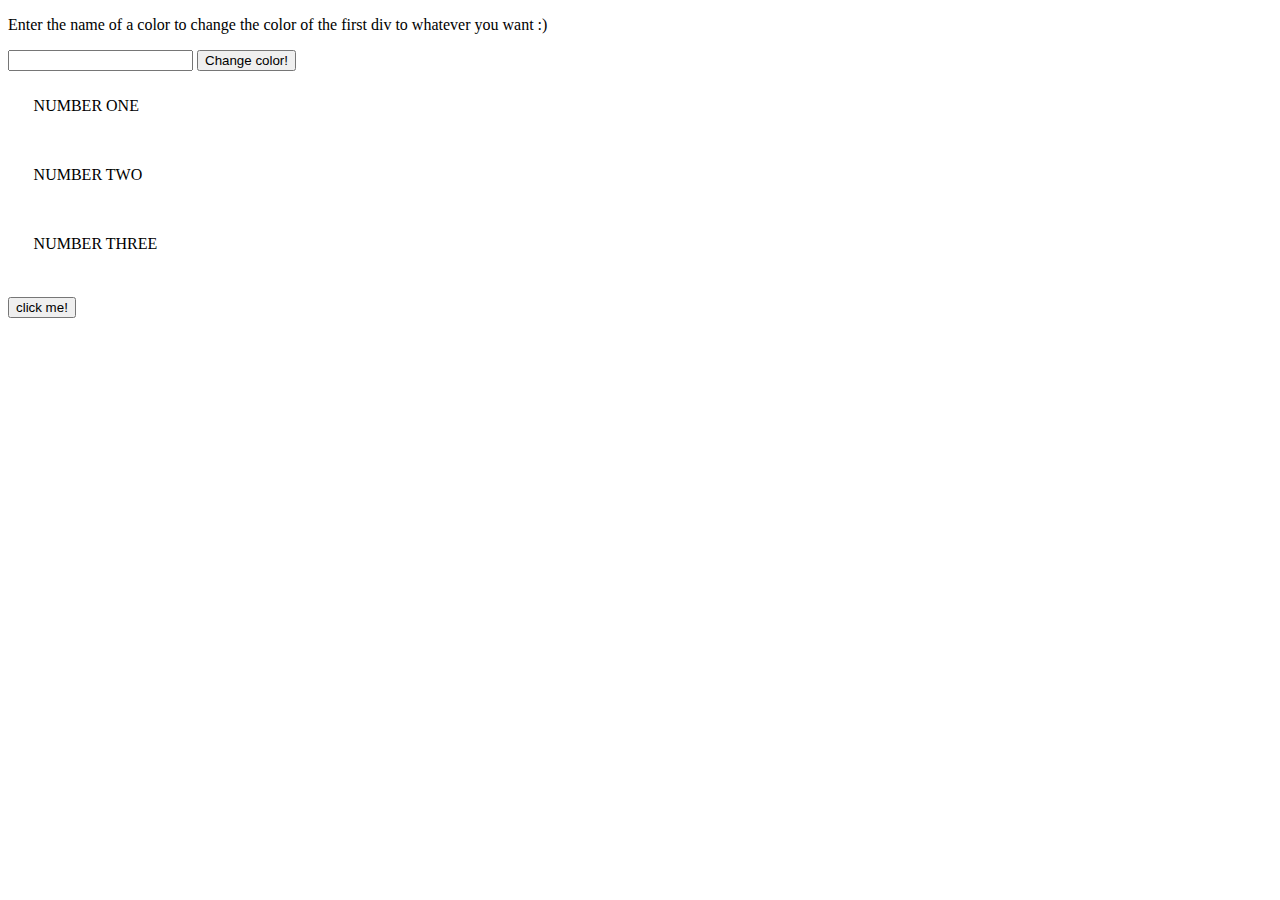
<file: web/02TeamActivity/index.html>
<!DOCTYPE html>
<!--
To change this license header, choose License Headers in Project Properties.
To change this template file, choose Tools | Templates
and open the template in the editor.
-->
<html>
    <head>
        <title>Lesson1 HW</title>
        <meta charset="UTF-8">
        <meta name="viewport" content="width=device-width, initial-scale=1.0">
        <script src="https://ajax.googleapis.com/ajax/libs/jquery/3.2.1/jquery.min.js"></script>
        <script src ="js/js.js"></script>
        
        <link rel ="stylesheet" href="css/main.css">
    </head>
    <body>
        <p>Enter the name of a color to change the color of the first div to whatever you want :)</p>
        <input type ='text' id ='newColorName'>
        <input type ='button' id ="changeColor" value ='Change color!'  >
        <div id = "divOne" class='bold'>NUMBER ONE</div>
        <div class='bold'>NUMBER TWO</div>
        <div class='bold'>NUMBER THREE</div>
        <br>
        <input type="button"onclick ="beenClicked()" value="click me!">
    </body>
</html>
</file>
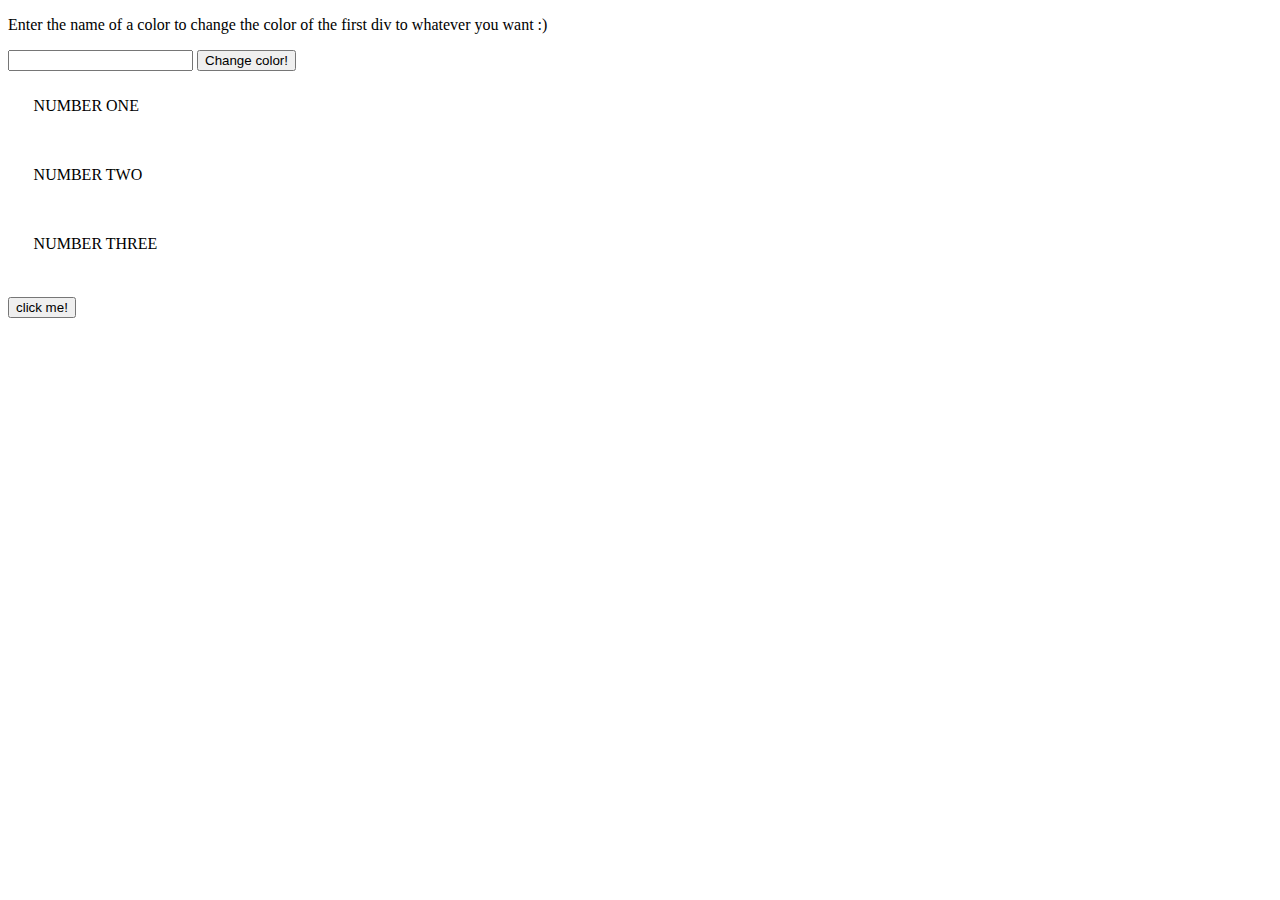
<file: web/02Assignment.html>
<!DOCTYPE html>
<!--
To change this license header, choose License Headers in Project Properties.
To change this template file, choose Tools | Templates
and open the template in the editor.
-->
<html>
    <head>
        <title>Lesson1 HW</title>
        <meta charset="UTF-8">
        <meta name="viewport" content="width=device-width, initial-scale=1.0">
        <script src="https://ajax.googleapis.com/ajax/libs/jquery/3.2.1/jquery.min.js"></script>
        <script src ="js.js"></script>
        
        <link rel ="stylesheet" href="main.css">
    </head>
    <body>
        <p>Enter the name of a color to change the color of the first div to whatever you want :)</p>
        <input type ='text' id ='newColorName'>
        <input type ='button' id ="changeColor" value ='Change color!'  >
        <div id = "divOne" class='bold'>NUMBER ONE</div>
        <div class='bold'>NUMBER TWO</div>
        <div class='bold'>NUMBER THREE</div>
        <br>
        <input type="button"onclick ="beenClicked()" value="click me!">
    </body>
</html>
</file>
<file: web/02TeamActivity/css/main.css>
div{
    padding:2vw;
}

.bold:hover {
   
    font-weight: bolder;
}
</file>
<file: web/main.css>
div{
    padding:2vw;
}

.bold:hover {
   
    font-weight: bolder;
}
</file>
